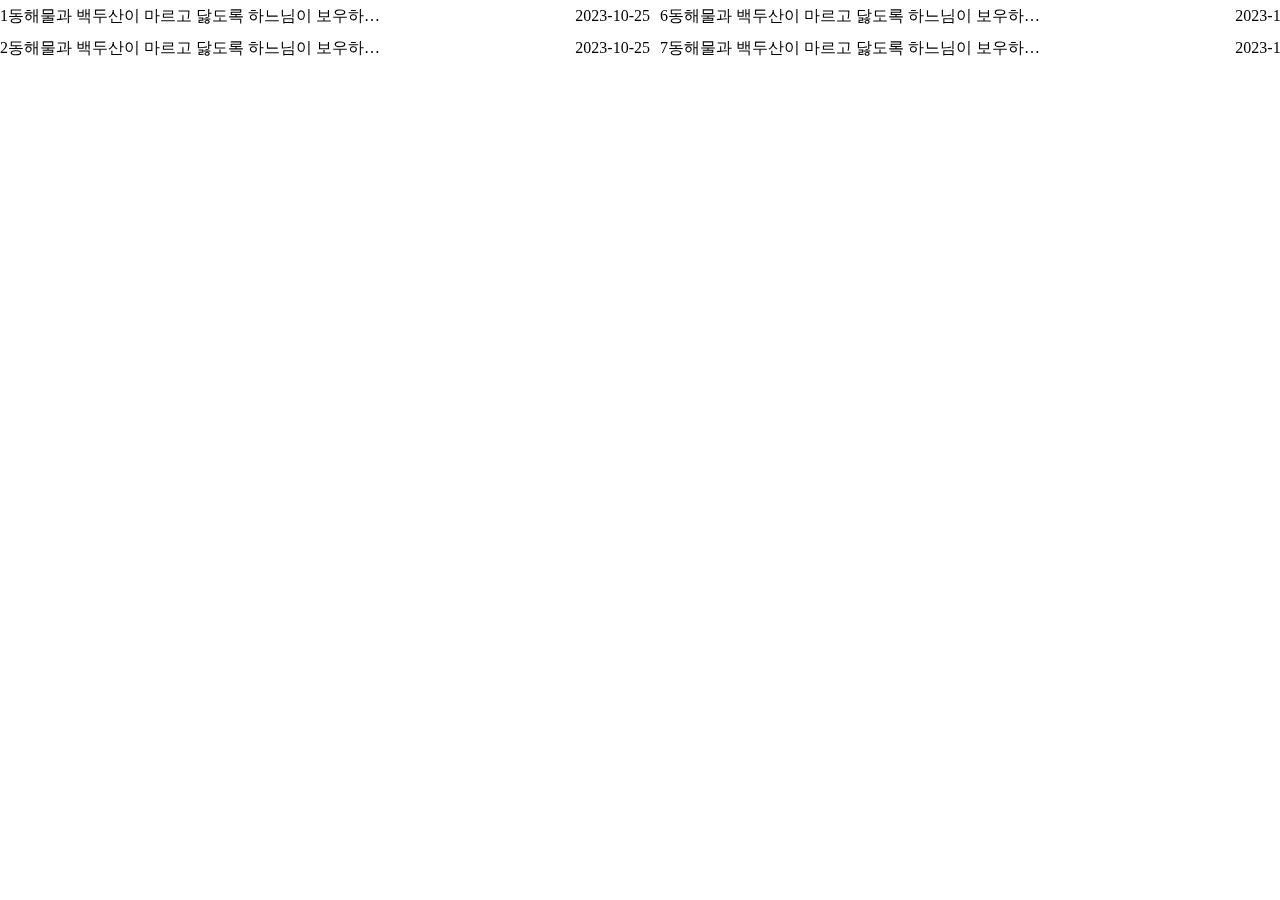
<file: js/test.html>
<!DOCTYPE html>
<html lang="en">
<head>
    <meta charset="UTF-8">
    <meta name="viewport" content="width=device-width, initial-scale=1.0">
    <title>Document</title>
    <link
  rel="stylesheet"
  href="https://cdn.jsdelivr.net/npm/swiper@10/swiper-bundle.min.css"
/>
<script src="https://cdn.jsdelivr.net/npm/swiper@10/swiper-bundle.min.js"></script>
    <style>
        *{margin: 0; padding: 0; color: inherit; text-decoration: none;}
        .swiper{
            width: 1320px;
            margin: 0 auto;
            height: 64px;
        }

        .swiper .swiper-wrapper{}
        .swiper .swiper-wrapper .swiper-slide{
            width: calc((100% - 20px) / 2);
        }

        .swiper .swiper-wrapper .swiper-slide a{
            display: flex;
            align-items: center;
            justify-content: space-between;
            line-height: 32px;
        }

        .swiper .swiper-wrapper .swiper-slide a .t{
            width: 60%;
            text-overflow: ellipsis;
            overflow: hidden;
            text-wrap: nowrap;
        }
    </style>
</head>
<body>
    <div class="swiper">
        <div class="swiper-wrapper">
            <div class="swiper-slide">
                <a href="#">
                    <div class="t">1동해물과 백두산이 마르고 닳도록 하느님이 보우하사 우리나라 만세</div>
                    <div class="d">2023-10-25</div>
                </a>
            </div>
            <div class="swiper-slide">
                <a href="#">
                    <div class="t">2동해물과 백두산이 마르고 닳도록 하느님이 보우하사 우리나라 만세</div>
                    <div class="d">2023-10-25</div>
                </a>
            </div>
            <div class="swiper-slide">
                <a href="#">
                    <div class="t">3동해물과 백두산이 마르고 닳도록 하느님이 보우하사 우리나라 만세</div>
                    <div class="d">2023-10-25</div>
                </a>
            </div>
            <div class="swiper-slide">
                <a href="#">
                    <div class="t">4동해물과 백두산이 마르고 닳도록 하느님이 보우하사 우리나라 만세</div>
                    <div class="d">2023-10-25</div>
                </a>
            </div>
            <div class="swiper-slide">
                <a href="#">
                    <div class="t">5동해물과 백두산이 마르고 닳도록 하느님이 보우하사 우리나라 만세</div>
                    <div class="d">2023-10-25</div>
                </a>
            </div>
            <div class="swiper-slide">
                <a href="#">
                    <div class="t">6동해물과 백두산이 마르고 닳도록 하느님이 보우하사 우리나라 만세</div>
                    <div class="d">2023-10-25</div>
                </a>
            </div>
            <div class="swiper-slide">
                <a href="#">
                    <div class="t">7동해물과 백두산이 마르고 닳도록 하느님이 보우하사 우리나라 만세</div>
                    <div class="d">2023-10-25</div>
                </a>
            </div>
            <div class="swiper-slide">
                <a href="#">
                    <div class="t">8동해물과 백두산이 마르고 닳도록 하느님이 보우하사 우리나라 만세</div>
                    <div class="d">2023-10-25</div>
                </a>
            </div>
            <div class="swiper-slide">
                <a href="#">
                    <div class="t">9동해물과 백두산이 마르고 닳도록 하느님이 보우하사 우리나라 만세</div>
                    <div class="d">2023-10-25</div>
                </a>
            </div>
        </div>
    </div>
    <script>
        const a = new Swiper(".swiper", {
            slidesPerView: 2,
            grid: {
                rows: 2
            },
            direction: "vertical",
            loop: true
        });
    </script>
</body>
</html>
</file>
